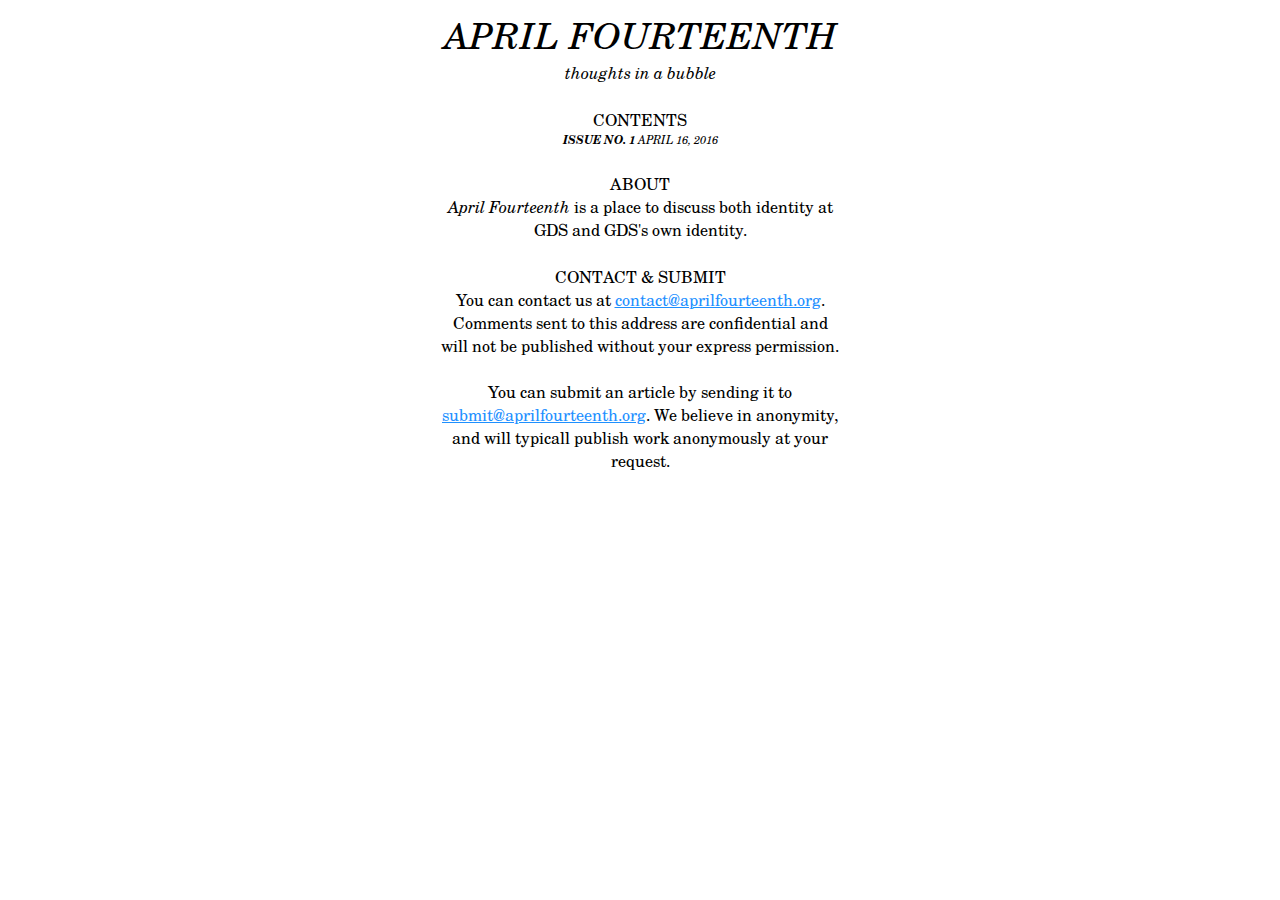
<file: index.html>
<html>
    <head>
        <link href="style.css" rel="stylesheet">
        <meta name="viewport" content="width=device-width, initial-scale=1">
    </head>
    <body>
        <div id="header">
            <div id="masthead">APRIL FOURTEENTH</div>
            <div id="mission">thoughts in a bubble</div>
           
        </div>
        <div id="real-body">
        <div id="contents">
            <div class="generic-heading">Contents</div>
             <div id="issue"><span id="issueno">Issue no. 1</span> April 16, 2016</div>
        </div>
            <div class="generic-heading">About</div>
            <div class="centered"><i>April Fourteenth</i> is a place to discuss both identity at GDS and GDS's own identity.
            </div>
            <div class="generic-heading">Contact & Submit</div>
            <div class="centered">
                You can contact us at <a href="mailto:contact@aprilfourteenth.org">contact@aprilfourteenth.org</a>. Comments sent to this address are confidential and will not be published without your express permission.
            </div>
            <br>
            <div class="centered">
                You can submit an article by sending it to <a href="mailto:submit@aprilfourteenth.org">submit@aprilfourteenth.org</a>. We believe in anonymity, and will typicall publish work anonymously at your request.
            </div>
        </div>
        </div>
    </body>
</html>
</file>
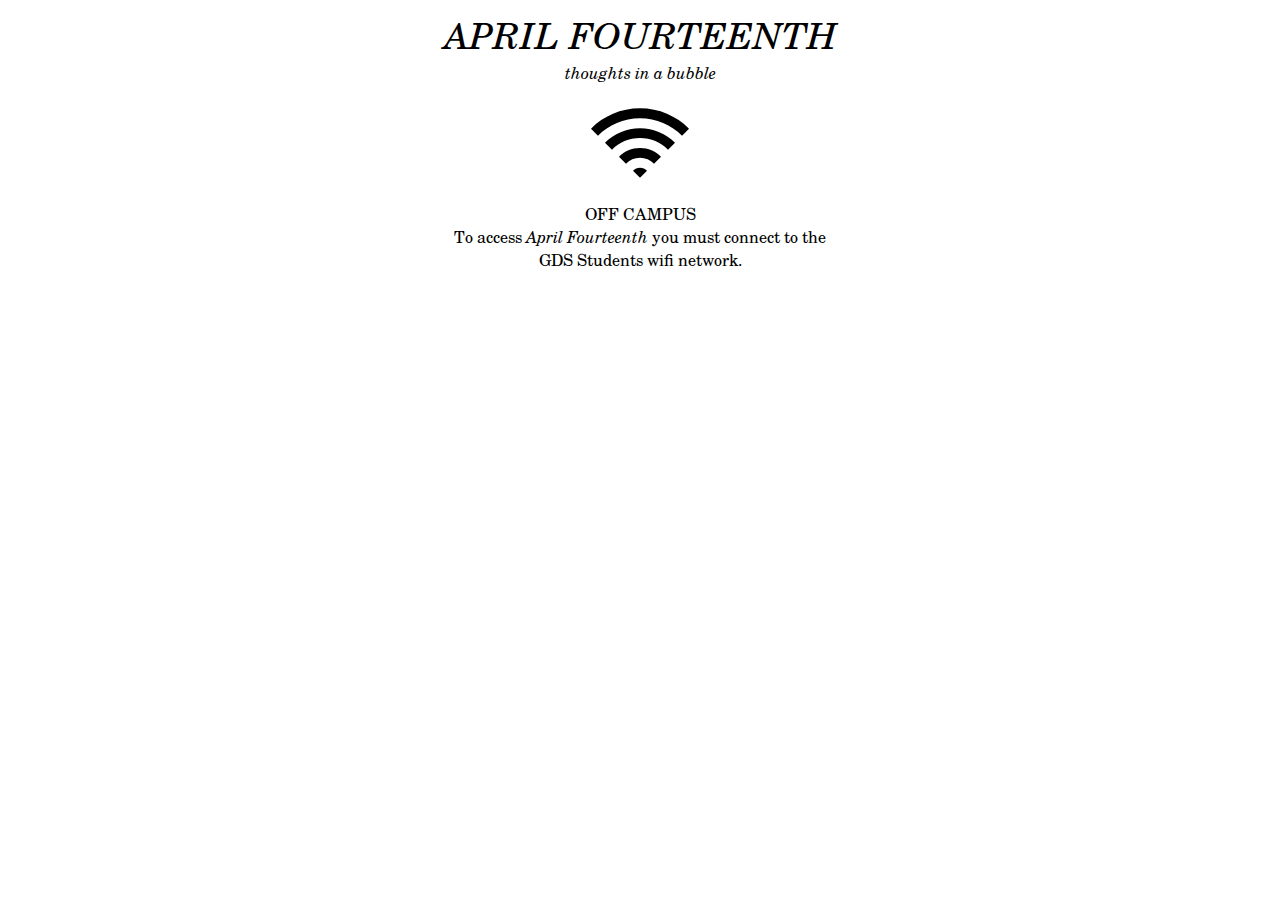
<file: no-wifi.html>
<html>
    <head>
        <link href="style.css" rel="stylesheet">
        <meta name="viewport" content="width=device-width, initial-scale=1">
    </head>
    <body>
        <div id="header">
            <div id="masthead">APRIL FOURTEENTH</div>
            <div id="mission">thoughts in a bubble</div>
           
        </div>
        <div id="real-body">
            <img id="wifi" src="images/wifi.svg" width="100px">
            <div class="generic-heading">off campus</div>
            <div class="centered">To access <i>April Fourteenth</i> you must connect to the GDS Students wifi network.</div>
        </div>
    </body>
</html>
</file>
<file: style.css>
@font-face
{
    font-family: "Tex Gyre Schola";
    src: url("/fonts/tgs-regular.otf");
    font-weight: normal;
    font-style: normal;
}
@font-face
{
    font-family: "Tex Gyre Schola";
    src: url("/fonts/tgs-italic.otf");
    font-weight: normal;
    font-style: italic;
}
@font-face
{
    font-family: "Tex Gyre Schola";
    src: url("/fonts/tgs-bold.otf");
    font-weight: bold;
    font-style: normal;
}
@font-face
{
    font-family: "Tex Gyre Schola";
    src: url("/fonts/tgs-bolditalic.otf");
    font-weight: bold;
    font-style: italic;
}
body
{
    font-family:"Tex Gyre Schola","Century Schoolbook",serif;
}
#masthead
{
    font-size:2.25em;
    font-style:italic;
    text-align:center;
}
#mission
{
    font-style:italic;
    text-align:center
}
#issue
{
    text-transform:uppercase;
    font-style:italic;
    text-align:center;
    font-size:.7em;
}
#issueno
{
    font-weight:bold;
}
.generic-heading
{
    font-weight:normal;
    font-size:1em;
    text-align:center;
    text-transform:uppercase;
    padding-top:1.5em;

}
#real-body
{
    margin: 0 auto;
}

a
{
    color:dodgerblue;
}
.centered
{
    text-align: center;
}
@media (min-device-width: 700px)
{
    #real-body{
        max-width:400px;
    }
}
#wifi
{
    padding-top: 1.5em;
    display: block;
    margin:auto;
}
</file>
